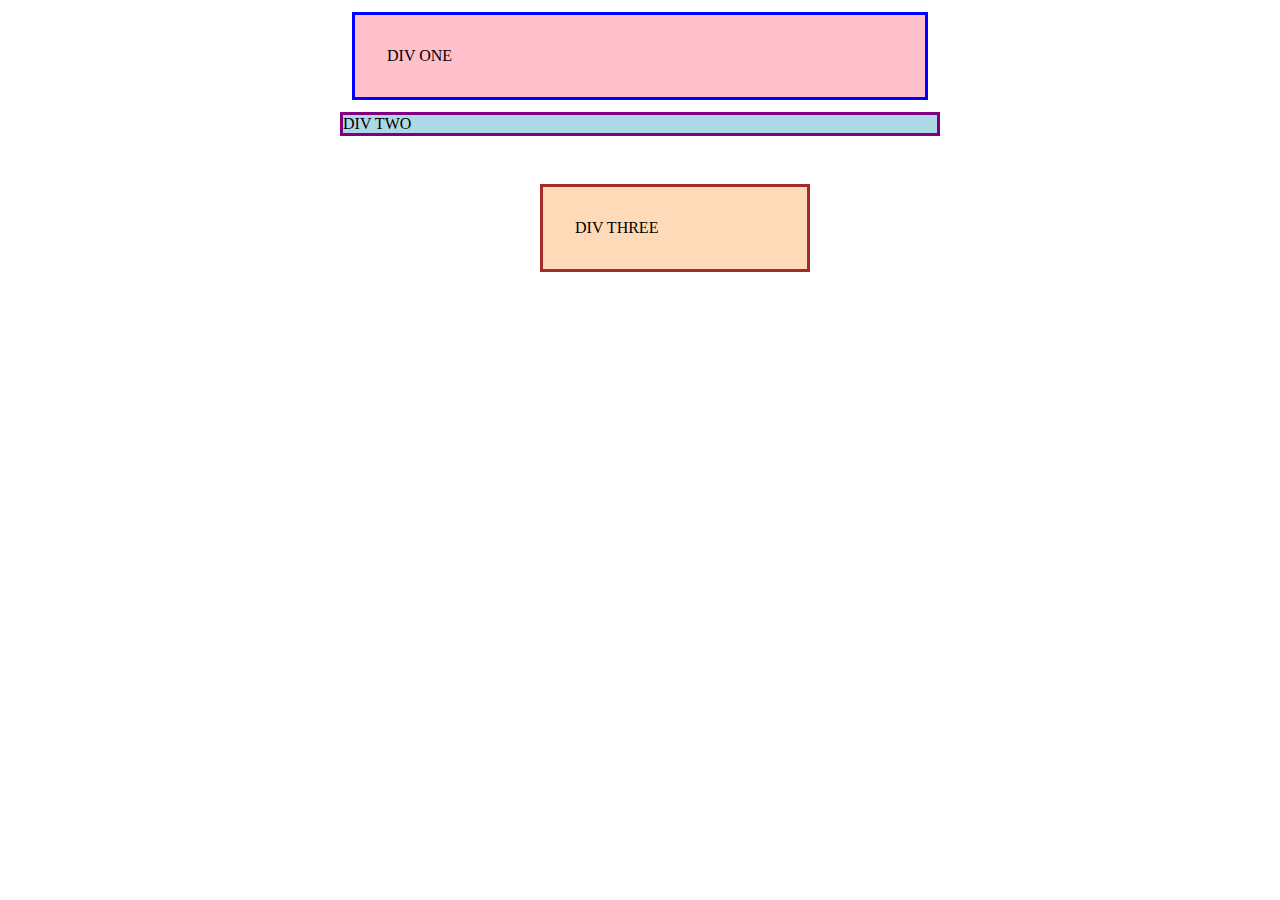
<file: foundations/block-and-inline/01-margin-and-padding-1/index.html>
<!DOCTYPE html>
<html lang="en">
  <head>
    <meta charset="UTF-8">
    <meta http-equiv="X-UA-Compatible" content="IE=edge">
    <meta name="viewport" content="width=device-width, initial-scale=1.0">
    <title>Margin and Padding exercise</title>
    <link rel="stylesheet" href="style-MP.css">
  </head>
  <body>
    <div class="one">
      DIV ONE
    </div>
    <div class="two">
      DIV TWO
    </div>
    <div class="three">
      DIV THREE
    </div>
  </body>
</html>
</file>
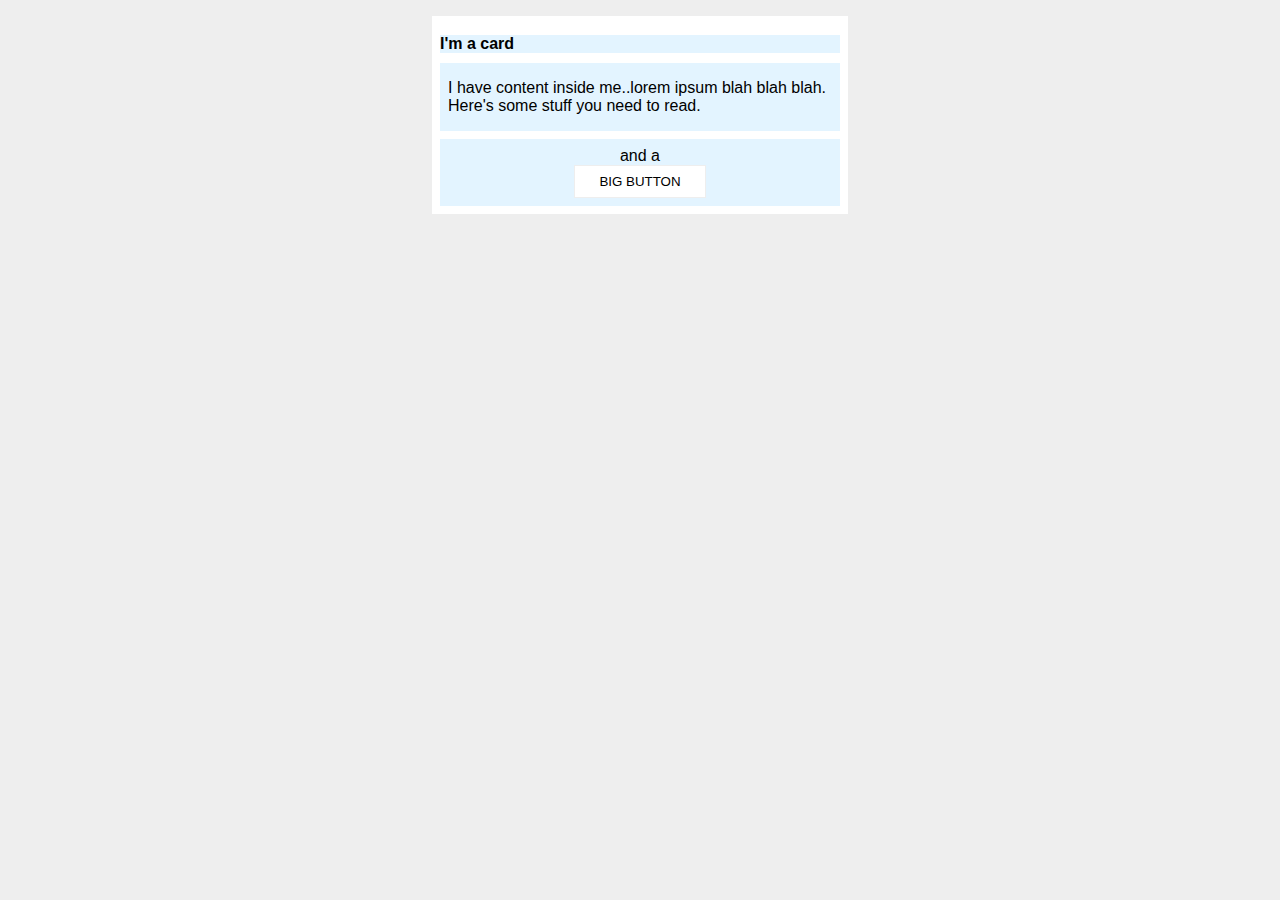
<file: foundations/block-and-inline/02-margin-and-padding-2/index.html>
<!DOCTYPE html>
<html lang="en">
  <head>
    <meta charset="UTF-8">
    <meta http-equiv="X-UA-Compatible" content="IE=edge">
    <meta name="viewport" content="width=device-width, initial-scale=1.0">
    <title>Margin and Padding exercise 2</title>
    <link rel="stylesheet" href="style-MP2.css">
  </head>
  <body>
    <div class="card">
      <h1 class="title">I'm a card</h1>
      <div class="content">I have content inside me..lorem ipsum blah blah blah. Here's some stuff you need to read.</div>
      <div class="button-container">and a <br> <button>BIG BUTTON</button></div>
    </div>
  </body>
</html>
</file>
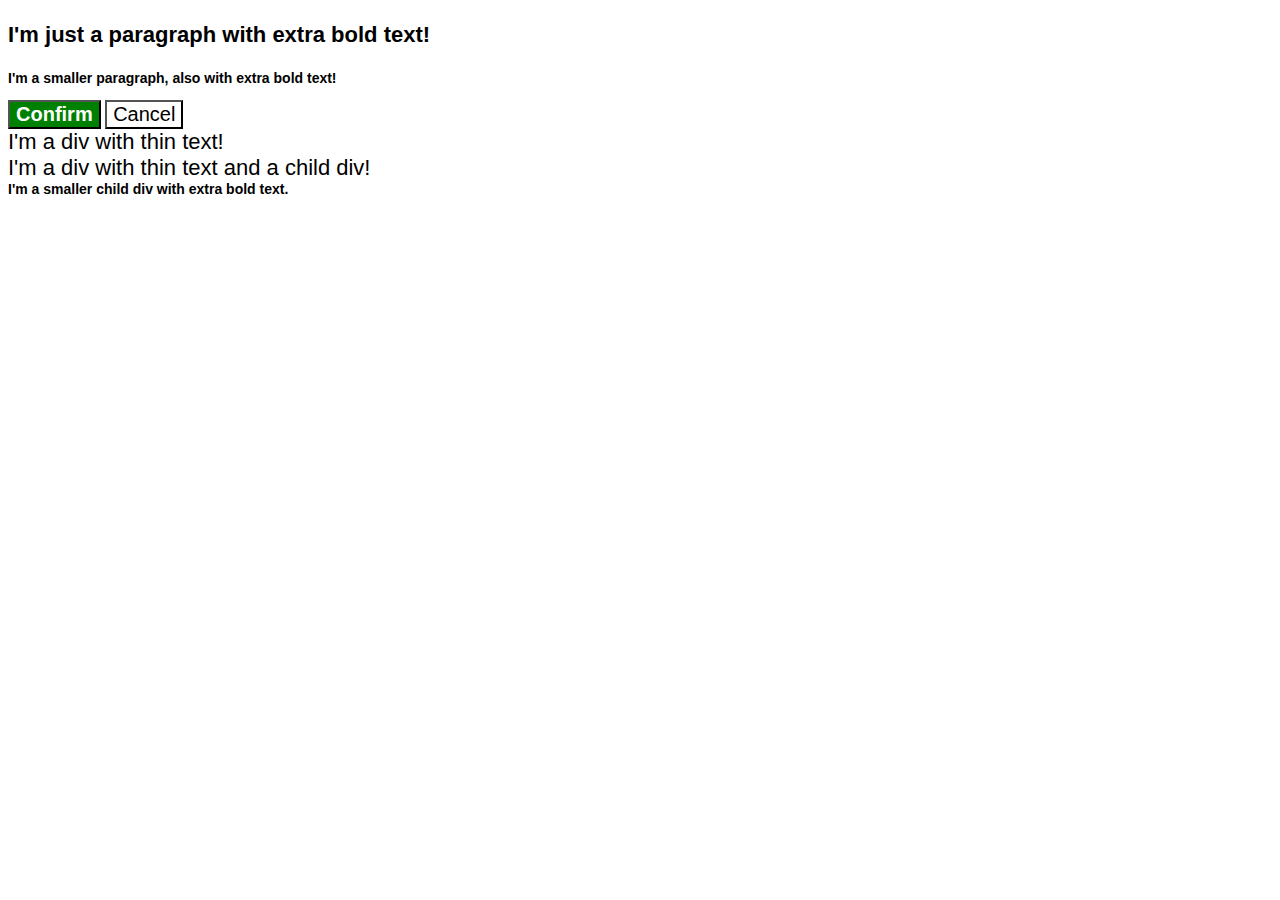
<file: foundations/cascade/01-cascade-fix/index.html>
<!DOCTYPE html>
<html lang="en">
  <head>
    <meta charset="UTF-8">
    <meta http-equiv="X-UA-Compatible" content="IE=edge">
    <meta name="viewport" content="width=device-width, initial-scale=1.0">
    <title>Fix the Cascade</title>
    <link rel="stylesheet" href="style-c.css">
  </head>
  <body>
    <p class="para">I'm just a paragraph with extra bold text!</p>
    <p class="para small-para">I'm a smaller paragraph, also with extra bold text!</p>

    <button id=".button.confirm" class="button confirm">Confirm</button>
    <button id="cancel-button" class="button cancel">Cancel</button>

    <div class="text">I'm a div with thin text!</div>
    <div class="text">I'm a div with thin text and a child div!
      <div class="text child">I'm a smaller child div with extra bold text.</div>
    </div>
  </body>
</html>
</file>
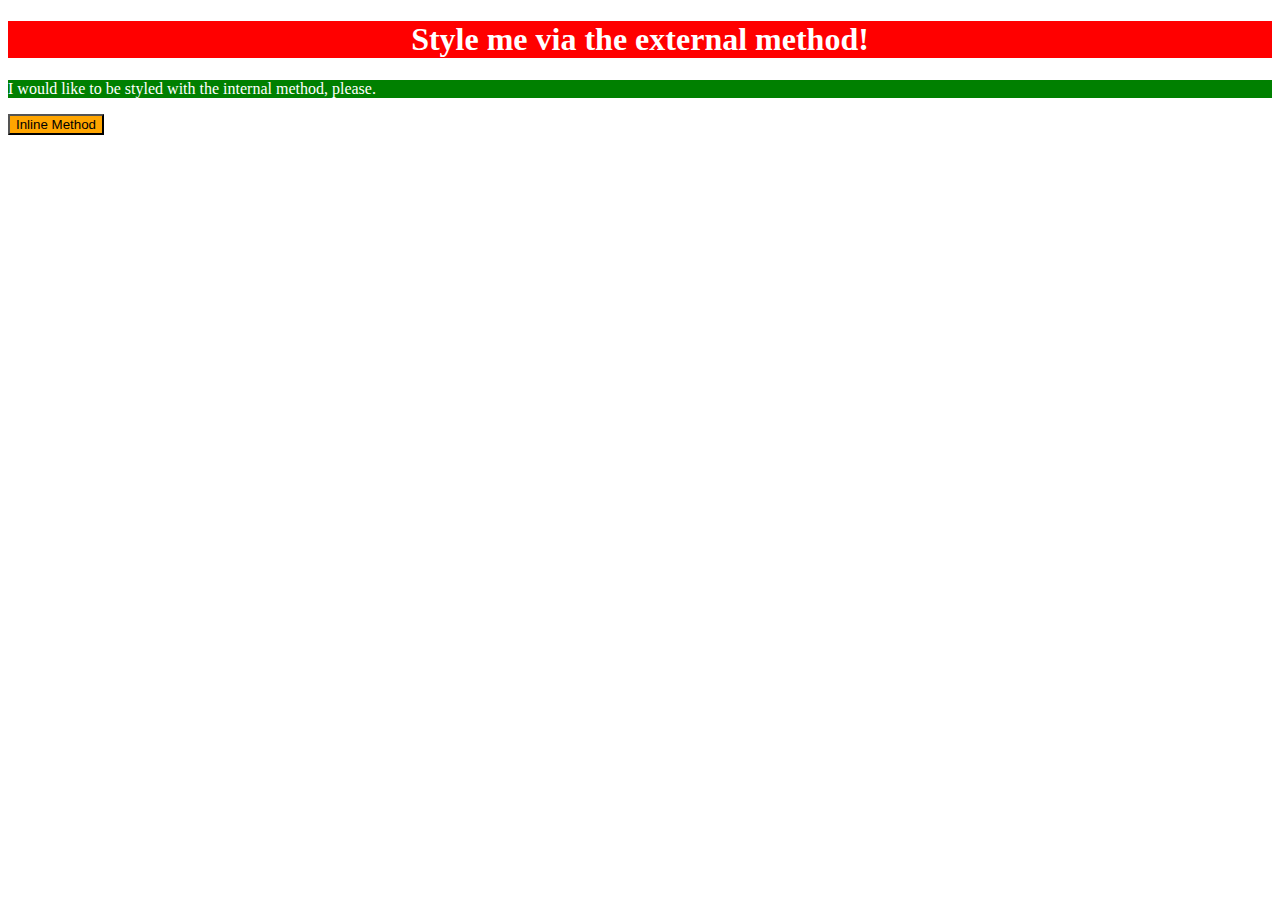
<file: foundations/intro-to-css/01-css-methods/index.html>
<!DOCTYPE html>
<html lang="en">
  <head>
    <meta charset="UTF-8">
    <meta http-equiv="X-UA-Compatible" content="IE=edge">
    <meta name="viewport" content="width=device-width, initial-scale=1.0">
    <link rel="stylesheet" href="style.css">
    <style>
      div {
        color: white;
        background-color: green;
      }
  
      p {
        color: white;
      }
    </style>
    <title>Methods for Adding CSS</title>
  </head>
  <body>
    <div type="header"><h1><center>Style me via the external method!</center></h1></div>
    <div><p>I would like to be styled with the internal method, please.</p></div>
    <button style="background-color:  orange;"> Inline Method</button>
  </body>
</html>
</file>
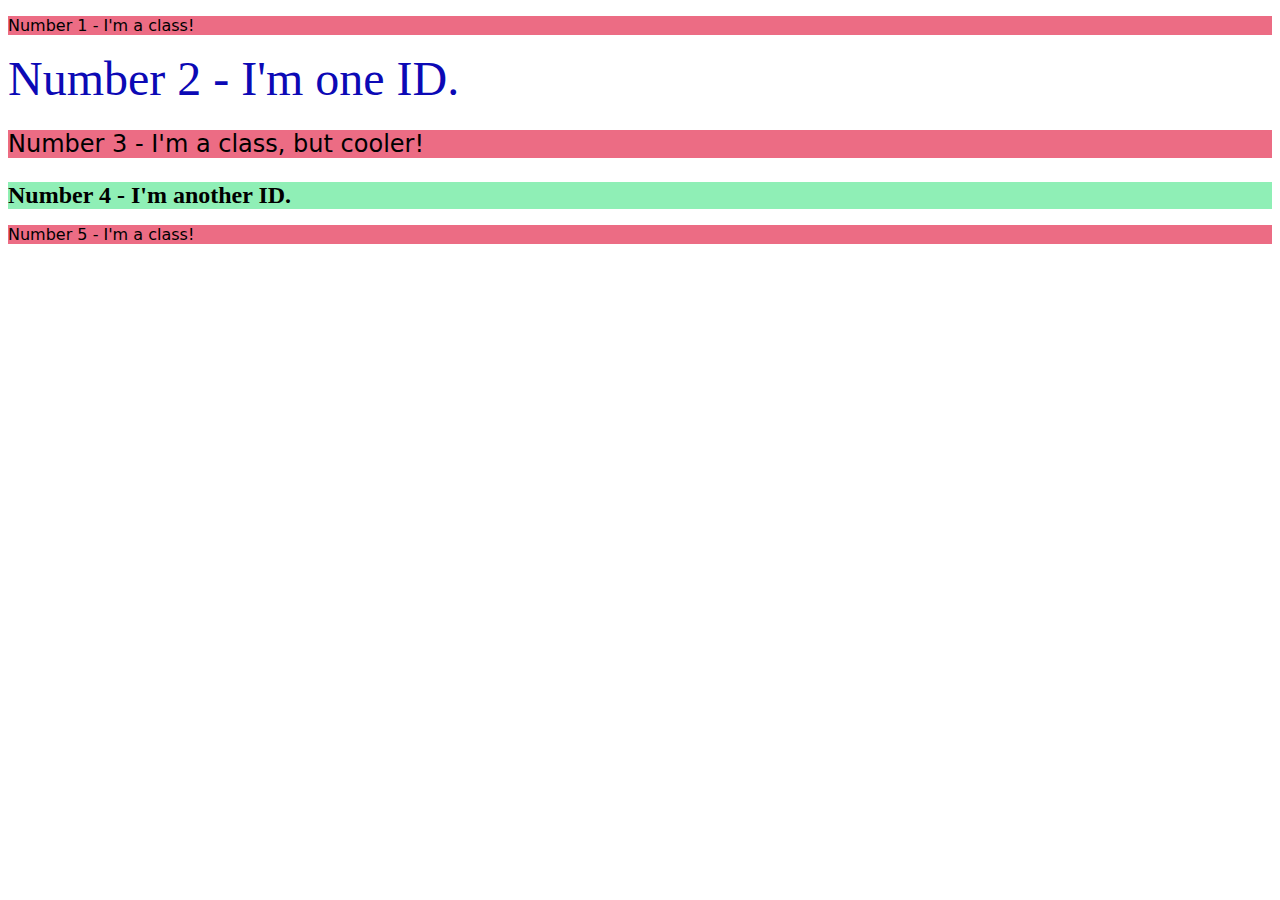
<file: foundations/intro-to-css/02-class-id-selectors/index.html>
<!DOCTYPE html>
<html lang="en">
  <head>
    <meta charset="UTF-8">
    <meta http-equiv="X-UA-Compatible" content="IE=edge">
    <meta name="viewport" content="width=device-width, initial-scale=1.0">
    <title>Class and ID Selectors</title>
    <link rel="stylesheet" href="style2.css">
  </head>
  <body>
    <div class="class-text"><p>Number 1 - I'm a class!</p></div> <!--BACKGROUND-COLOR RED; COLOR BLACK; H4/-->
    <div id="bigblue">Number 2 - I'm one ID.</div> <!--BACKGROUND-COLOR WHITE; COLOR BLUE; H1</body>/-->
    <div class="class-text cool-fontsize"><p>Number 3 - I'm a class, but cooler!</p></div> <!--BACKGROUND-COLOR RED; COLOR BLACK; H2/-->
    <div id="another">Number 4 - I'm another ID.</div> <!--BACKGROUND-COLOR green; COLOR BLACK; H3 ;BOLD/-->
    <div class="class-text"><p>Number 5 - I'm a class!</p></div> <!--BACKGROUND-COLOR RED; COLOR BLACK; H4/-->
  </body>
</html>
</file>
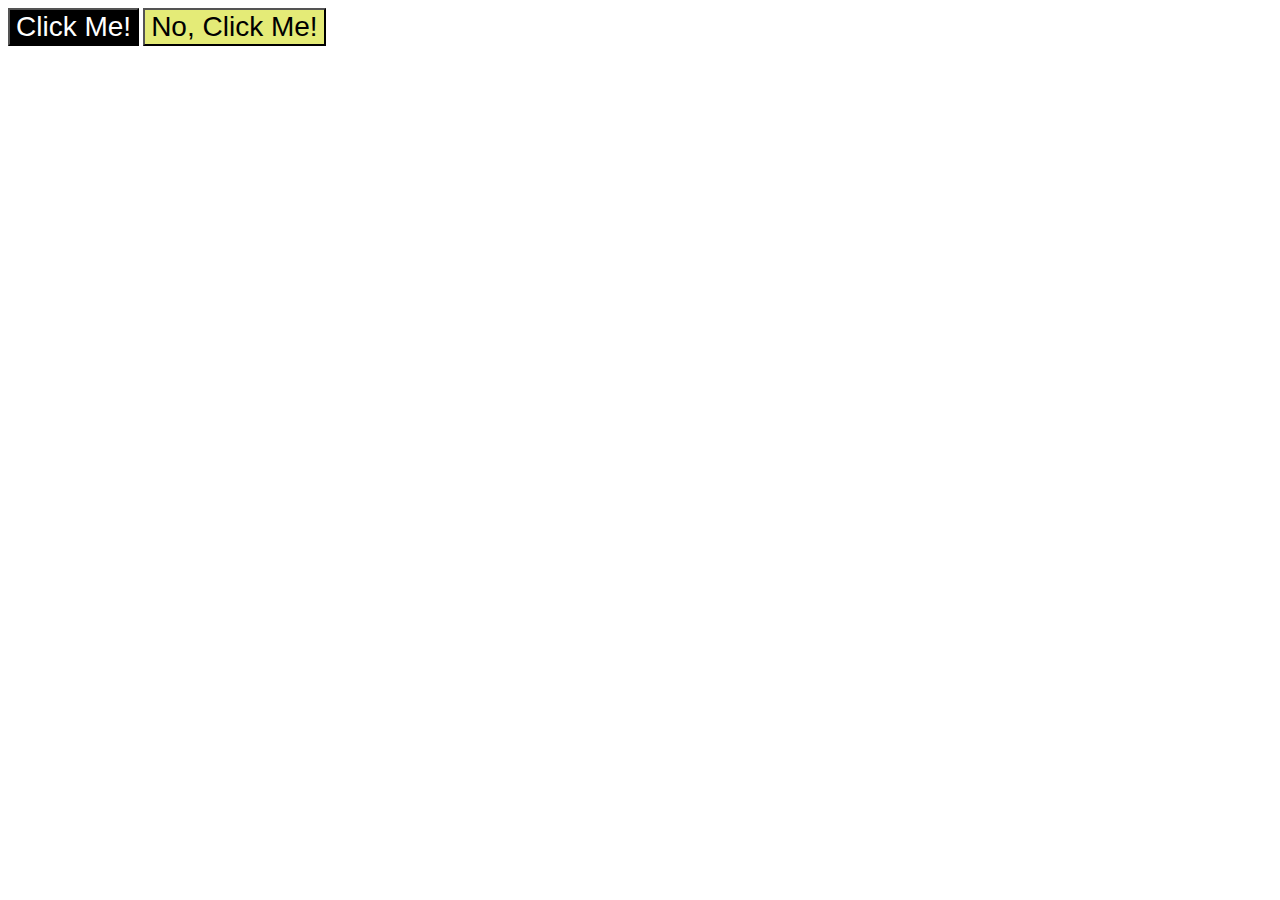
<file: foundations/intro-to-css/03-grouping-selectors/index.html>
<!DOCTYPE html>
<html lang="en">
  <head>
    <meta charset="UTF-8">
    <meta http-equiv="X-UA-Compatible" content="IE=edge">
    <meta name="viewport" content="width=device-width, initial-scale=1.0">
    <title>Grouping Selectors</title>
    <link rel="stylesheet" href="style3.css">
  </head>
  <body>
    <button class="click">Click Me!</button></div>
    <button class="unclick">No, Click Me!</button></div>
  </body>
</html>
</file>
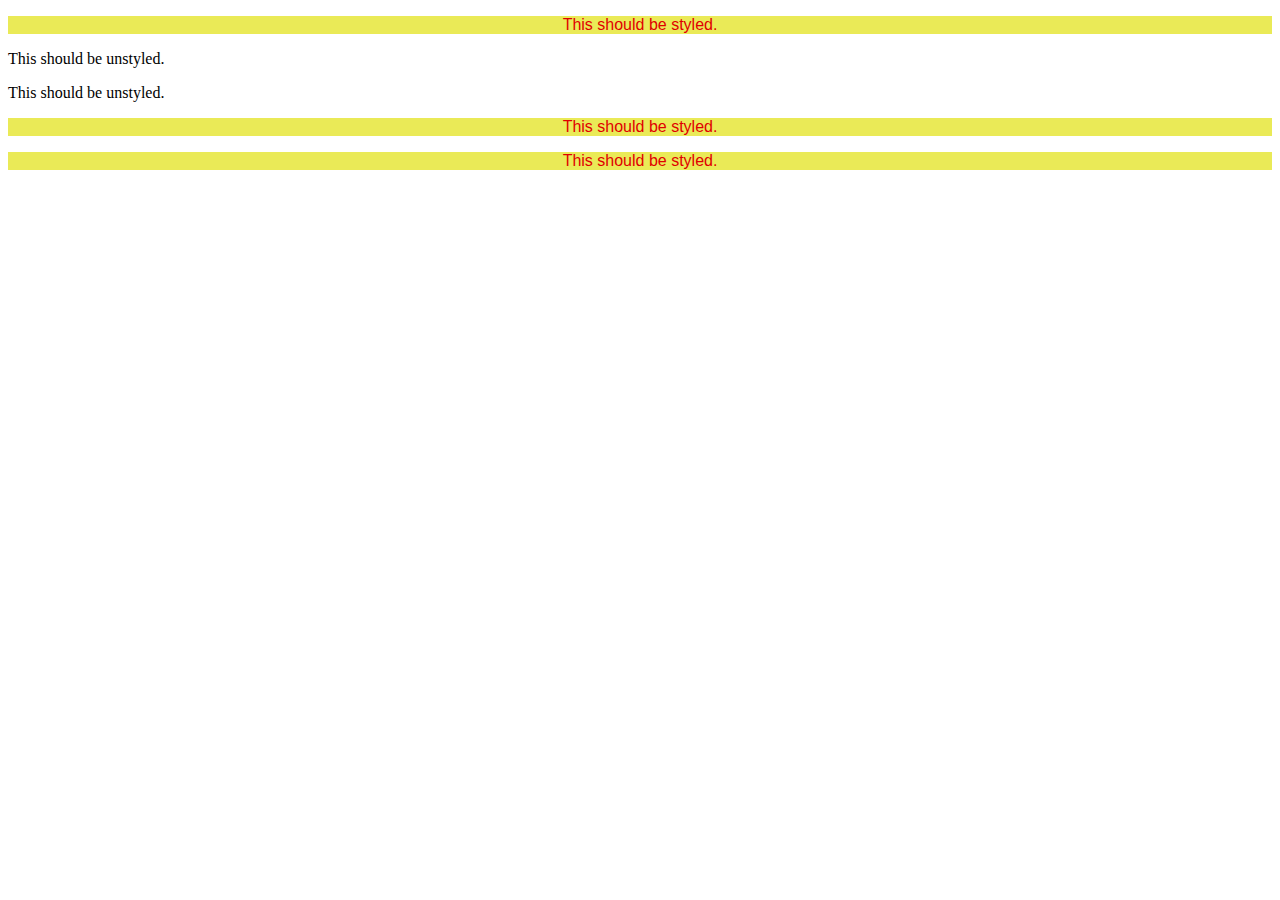
<file: foundations/intro-to-css/05-descendant-combinator/index.html>
<!DOCTYPE html>
<html lang="en">
  <head>
    <meta charset="UTF-8">
    <meta http-equiv="X-UA-Compatible" content="IE=edge">
    <meta name="viewport" content="width=device-width, initial-scale=1.0">
    <title>Descendant Combinator</title>
    <link rel="stylesheet" href="style5.css">
  </head>
  <body>
    <div class="container">
      <p class="text">This should be styled.</p>
    </div>
    <p class="text">This should be unstyled.</p>
    <p class="text">This should be unstyled.</p>
    <div class="container">
      <p class="text">This should be styled.</p> 
      <p class="text">This should be styled.</p>
    </div>
  </body>
</html>
</file>
<file: foundations/block-and-inline/01-margin-and-padding-1/style-MP.css>
body {
  max-width: 600px;
  margin: 0 auto;
}

.one {
  background: pink;
  border: 3px solid blue;
  /* CHANGE ME */
  padding: 32px;
  margin: 12px;
}

.two {
  background: lightblue;
  border: 3px solid purple;
  /* CHANGE ME */
  margin-bottom: 48px;
}

.three {
  background: peachpuff;
  border: 3px solid brown;
  width: 200px;
  /* CHANGE ME */
  padding: 32px;
  margin-left: 200px;
}
</file>
<file: foundations/block-and-inline/02-margin-and-padding-2/style-MP2.css>
body {
  background: #eee;
  font-family: sans-serif;
}

.card {
  width: 400px;
  background: #fff;
  margin: 16px auto;
  padding: 8px;
  border: 8px;
}

.title {
  background: #e3f4ff;
  font-size: 16px;
}

.content {
  background: #e3f4ff;
  padding-left: 8px;
  padding-right: 8px;
  padding-top: 16px;
  padding-bottom: 16px;
}

.button-container {
  background: #e3f4ff;
  margin-top: 8px;
  text-align: center;
  padding: 8px;
  
}

button {
  background: white;
  border: 1px solid #eee;
  padding-left: 24px;
  padding-right: 24px;
  padding-top: 8px;
  padding-bottom: 8px;
}
</file>
<file: foundations/cascade/01-cascade-fix/style-c.css>
body {
  font-family: Arial, Helvetica, sans-serif;
}

.para,
.small-para {
  color: hsl(0, 0%, 0%);
  font-weight: 800;
}


.para {
  font-size: 22px;
}

.small-para {
  font-size: 14px;
  font-weight: 800;
}


.button {
  background-color: rgb(255, 255, 255);
  color: rgb(0, 0, 0);
  font-size: 20px;
}

.confirm {
  background: green;
  color: white;
  font-weight: bold;
} 




div.text {
  color: rgb(0, 0, 0);
  font-size: 22px;
  font-weight: 100;
}
div.child {
  color: rgb(0, 0, 0);
  font-weight: 800;
  font-size: 14px;
}
</file>
<file: foundations/intro-to-css/01-css-methods/style.css>
/* style.css */

div[type=header] {
    color: white;
    background-color:red;
  }
  
  p {
    color: white;
    }
</file>
<file: foundations/intro-to-css/02-class-id-selectors/style2.css>
/* style2.css */

.class-text {
    color: black;
    background-color: rgb(236, 108, 132);
    font-family: Verdana, "DejaVu Sans", sans-serif
}
      

.cool-fontsize {
    font-size: 24px
}    
  

#bigblue {
    color: #0c09b5;
    font-size: xxx-large;
}

#another {
  background-color: hsl(144,75%, 75%);
  font-size: x-large;
  font-weight: bold;
}
</file>
<file: foundations/intro-to-css/03-grouping-selectors/style3.css>
.click,
.unclick {
    font-family: Helvetica, "Times Roman", sans-serif;
    font-size: 28px;
}

.click {
  /* several unique declarations */
  color: white;
  background-color: black;
}

.unclick {
  /* several unique declarations */
  color: black;
  background-color: rgb(228, 235, 119);
}
</file>
<file: foundations/intro-to-css/05-descendant-combinator/style5.css>
.container .text{
    font-family: Helvetica, "Times Roman", sans-serif;
    font-size: 16;
    color: #E00000;
    background-color: rgb(234, 234, 87);
    text-align: center;
}
</file>
